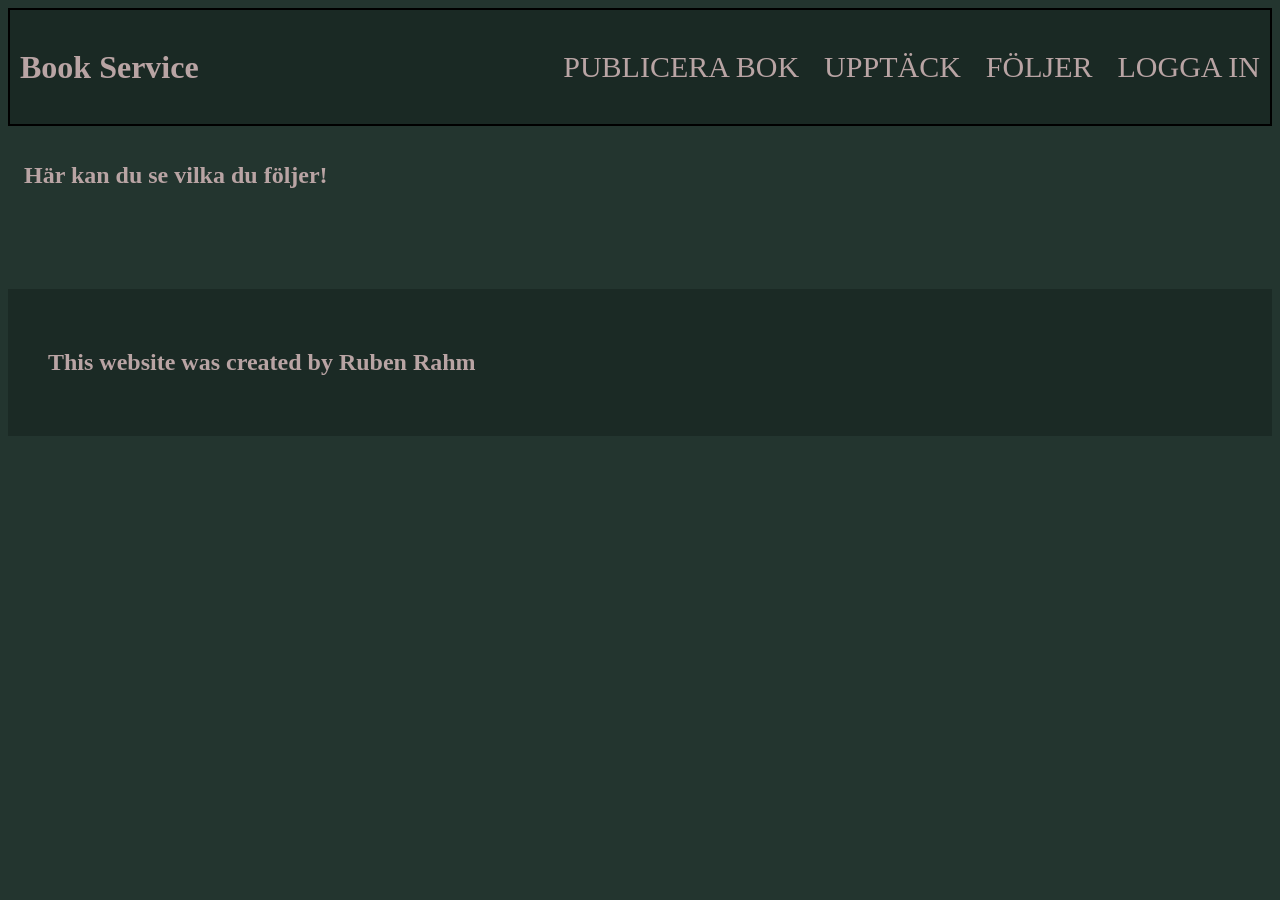
<file: foljer.html>
<!DOCTYPE html>
<html lang="sv">
<head>
    <meta charset="UTF-8">
    <meta name="viewport" content="width=device-width, initial-scale=1.0">
    <title>FÖLJER</title>

    <link rel="stylesheet" href="style.css">
    <link rel="icon" href="https://freepngimg.com/thumb/book/21793-5-book-icon.png">
</head>
<body>
    <header>
        <h1><a href="index.html">Book Service</a></h1>

        <nav>
            <ul>
                <li><a href="publicera.html">PUBLICERA BOK</a></li>
                <li><a href="upptack.html">UPPTÄCK</a></li>
                <li><a href="foljer.html">FÖLJER</a></li>
                <li><a href="logga_in.html">LOGGA IN</a></li>
            </ul>
        </nav>
    </header>

    <main>
        <h2>Här kan du se vilka du följer!</h2>
    </main>

    <footer>
        <h2>This website was created by Ruben Rahm</h2>
    </footer>
</body>
</html>
</file>
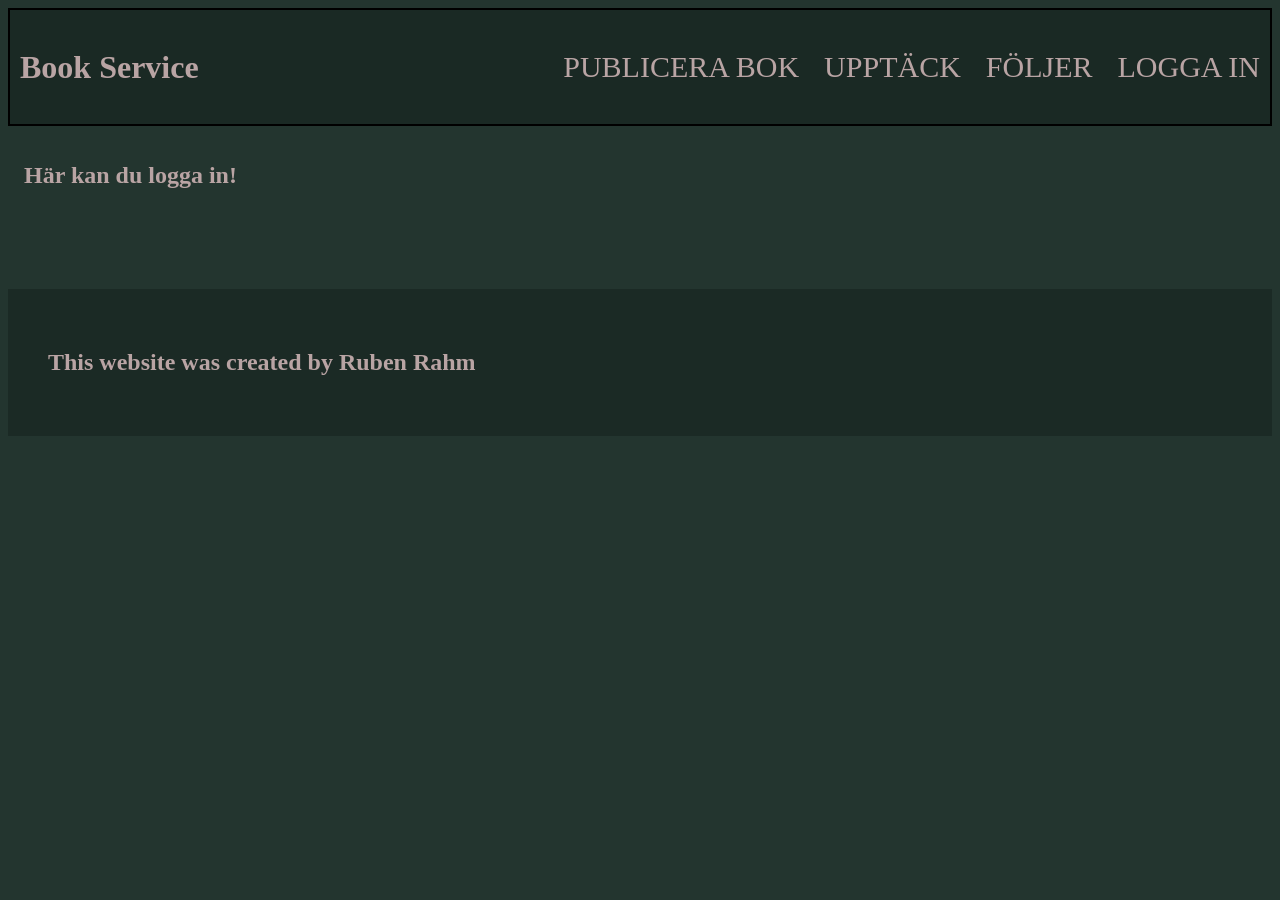
<file: logga_in.html>
<!DOCTYPE html>
<html lang="sv">
<head>
    <meta charset="UTF-8">
    <meta name="viewport" content="width=device-width, initial-scale=1.0">
    <title>LOGGA IN</title>

    <link rel="stylesheet" href="style.css">
    <link rel="icon" href="https://freepngimg.com/thumb/book/21793-5-book-icon.png">
</head>
<body>
    <header>
        <h1><a href="index.html">Book Service</a></h1>

        <nav>
            <ul>
                <li><a href="publicera.html">PUBLICERA BOK</a></li>
                <li><a href="upptack.html">UPPTÄCK</a></li>
                <li><a href="foljer.html">FÖLJER</a></li>
                <li><a href="logga_in.html">LOGGA IN</a></li>
            </ul>
        </nav>
    </header>

    <main>
        <h2>Här kan du logga in!</h2>
    </main>

    <footer>
        <h2>This website was created by Ruben Rahm</h3>
    </footer>
</body>
</html>
</file>
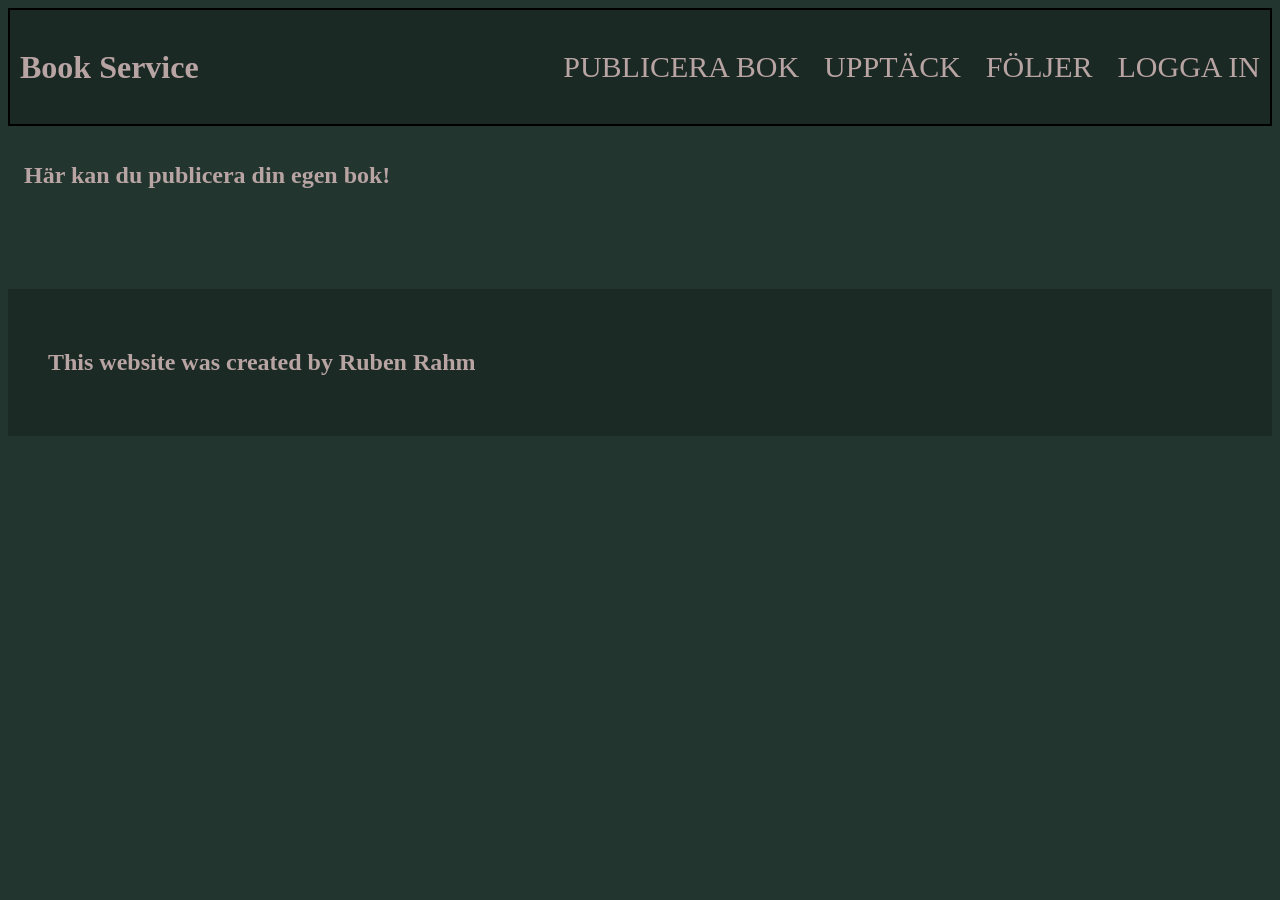
<file: publicera.html>
<!DOCTYPE html>
<html lang="sv">
<head>
    <meta charset="UTF-8">
    <meta name="viewport" content="width=device-width, initial-scale=1.0">
    <title>PUBLICERA BOK</title>

    <link rel="stylesheet" href="style.css">
    <link rel="icon" href="https://freepngimg.com/thumb/book/21793-5-book-icon.png">
</head>
<body>
    <header>
        <h1><a href="index.html">Book Service</a></h1>

        <nav>
            <ul>
                <li><a href="publicera.html">PUBLICERA BOK</a></li>
                <li><a href="upptack.html">UPPTÄCK</a></li>
                <li><a href="foljer.html">FÖLJER</a></li>
                <li><a href="logga_in.html">LOGGA IN</a></li>
            </ul>
        </nav>
    </header>

    <main>
        <h2>Här kan du publicera din egen bok!</h2>
    </main>

    <footer>
        <h2>This website was created by Ruben Rahm</h3>
    </footer>
</body>
</html>
</file>
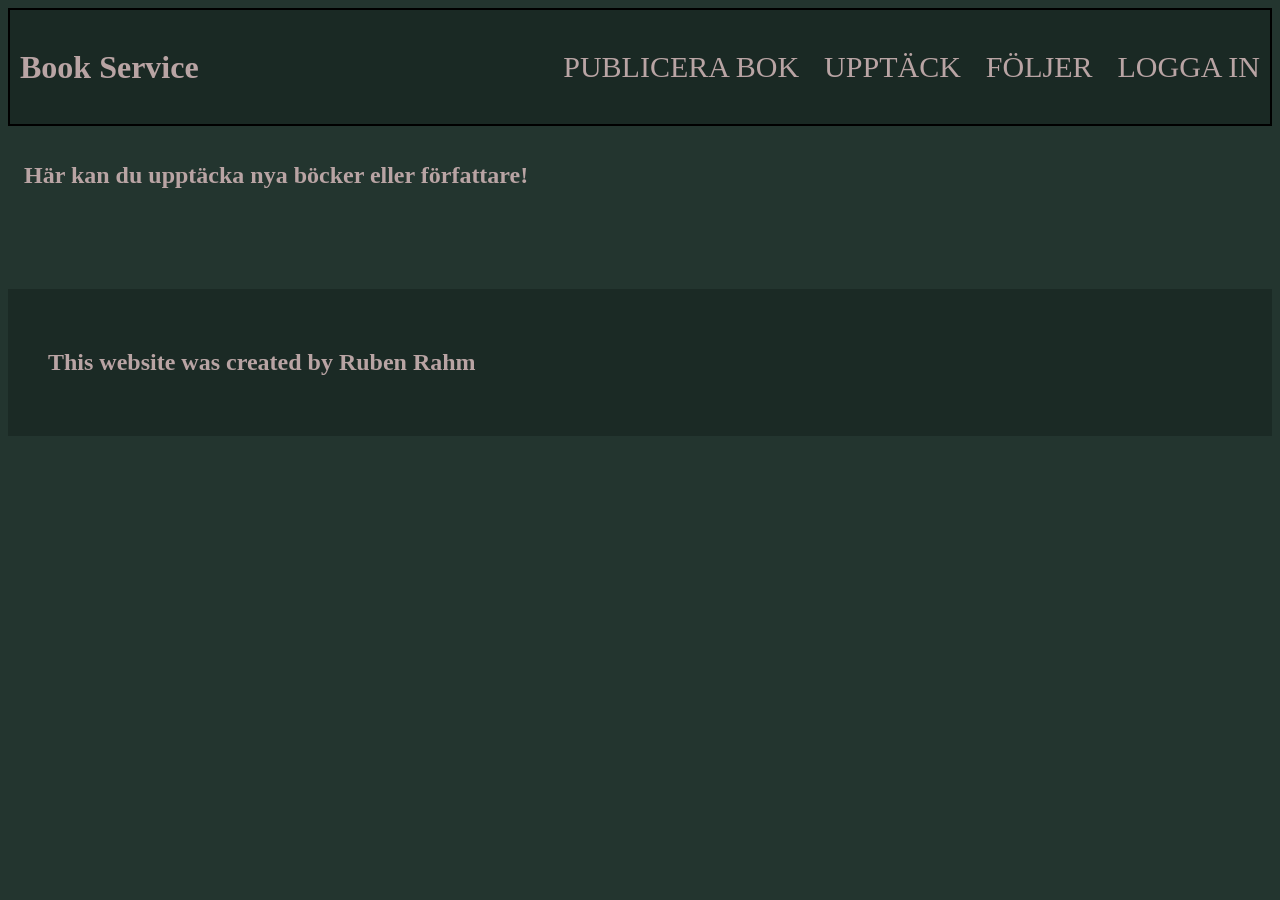
<file: upptack.html>
<!DOCTYPE html>
<html lang="sv">
<head>
    <meta charset="UTF-8">
    <meta name="viewport" content="width=device-width, initial-scale=1.0">
    <title>UPPTÄCK</title>

    <link rel="stylesheet" href="style.css">
    <link rel="icon" href="https://freepngimg.com/thumb/book/21793-5-book-icon.png">
</head>
<body>
    <header>
        <h1><a href="index.html">Book Service</a></h1>

        <nav>
            <ul>
                <li><a href="publicera.html">PUBLICERA BOK</a></li>
                <li><a href="upptack.html">UPPTÄCK</a></li>
                <li><a href="foljer.html">FÖLJER</a></li>
                <li><a href="logga_in.html">LOGGA IN</a></li>
            </ul>
        </nav>
    </header>

    <main>
        <h2>Här kan du upptäcka nya böcker eller författare!</h2>
    </main>

    <footer>
        <h2>This website was created by Ruben Rahm</h3>
    </footer>
</body>
</html>
</file>
<file: style.css>
/* Whole website*/
body {
    background-color: rgb(35, 53, 47);
    color: rgb(185, 164, 164);
}

/* Header */
header {
    display: flex;
    justify-content: space-between;
    align-items: center;
    padding: 10px;
    background-color: rgb(26, 41, 36);
    border: 2px solid black;
}

main {
    max-width: 100rem;
    margin-left: auto;
    margin-right: auto;
    padding: 1rem;
    margin-bottom: 4rem;
}

footer {
    background-color: rgb(27, 42, 37);
    padding: 40px;
}

nav ul {
    display: flex;
    list-style: none;
    justify-content: end;
    gap: 5px 25px;
    font-size: 30px;
}

header a {
    color: rgb(185, 164, 164);
    text-decoration: none;
}
header a:hover {
    color: rgb(218, 200, 200);
}

/* TEST FILE FOR TESTING HTML / CSS / JS CODE */
.test_link {
    color: red;
}

/* Test codes */
.test_codes {
    margin: 10px;
}


/* Find your next book */
.find_next_book {
    overflow: hidden;
    margin: 10px;
}

.find_next_book h2 {
    color: rgb(218, 200, 200);
}

.find_next_book input[type=text] {
    width: 100%;
    padding: 10px;
    border: none;
    margin-top: 10px;
    margin-right: 10px;
    font-size: 42px;
}

.boxes {
    display: flex;
    justify-content: space-between;
    text-align: center;
    list-style: none;
    padding: 20px;
}

.boxes li, .recommended li {
    border: 4px solid black;
    width: 10rem;
    height: 16.174863388rem;
}

.recommended {
    display: flex;
    list-style: none;
    justify-content: flex-start;
}

.recommended div {
    background-color: rgb(26, 41, 36);
    padding: 20px;
    margin-left: 35px;
    margin-right: 10px;
}



.book_category {
    color: rgb(218, 200, 200);
}

.book_section {
    background-color: rgb(31, 47, 42);
    margin: 15px;
    padding: 10px;
    padding-left: 15px;
    border: 1px solid black;
}

.about_section {
    background-color: rgb(31, 47, 42);
    margin: 15px;
    margin-top: 40px;
    margin-bottom: 40px;
    padding: 10px;
    padding-left: 15px;
    border: 2px solid black;
}


/* 
.boxes li:hover {
    width: 11rem;
    height: 17,7923497268rem;
    transition: 0.3s;
}
 */

img {
    width: 100%;
    height: auto;
}


.zooming_img {
    max-width: 8rem;
    max-height: 8rem;
    transition: 0.5s;
}

.zooming_img:hover {
    max-width: 10rem;
    max-height: 10rem;
}

.link_book {
    color: rgb(255, 255, 255);
}

.booktitle {
    color: rgb(220, 210, 210);
}

.container {
    max-width: 65ch;
    margin-left: auto;
    margin-right: auto;
    padding: 1rem;
    line-height: 1.6;
    font-size: 20px;
}

.ringen_text {
    color: rgb(185, 164, 164);
    white-space: pre-wrap;
    line-height: 2.0;
    font-size: 20px;
}

.fast_text {
    color: rgb(185, 164, 164);
    white-space: pre-wrap;
    line-height: 2.0;
    font-size: 20px;
}

.storst_av_allt_text {
    color: rgb(185, 164, 164);
    white-space: pre-wrap;
    line-height: 2.0;
    font-size: 20px;
}

.doden_text {
    color: rgb(185, 164, 164);
    white-space: pre-wrap;
    line-height: 2.0;
    font-size: 20px;
}

.tystnaden_text {
    color: rgb(185, 164, 164);
    white-space: pre-wrap;
    line-height: 2.0;
    font-size: 20px;
}

.herbert_text {
    color: rgb(185, 164, 164);
    white-space: pre-wrap;
    line-height: 2.0;
    font-size: 20px;
}


.chapter_links {
    padding: 20px;
    margin: 20px;
    position: fixed;
    border: 2px solid black;
    color: rgb(185, 164, 164);
    background-color: rgb(26, 41, 36);
}

.chapter_links h2, .chapter_links h3 {
    color: rgb(200, 190, 190);
}

.chapter_links a {
    color: rgb(185, 164, 164);
}

.chapter_links a:hover {
    color: rgb(200, 190, 190);
}
</file>
